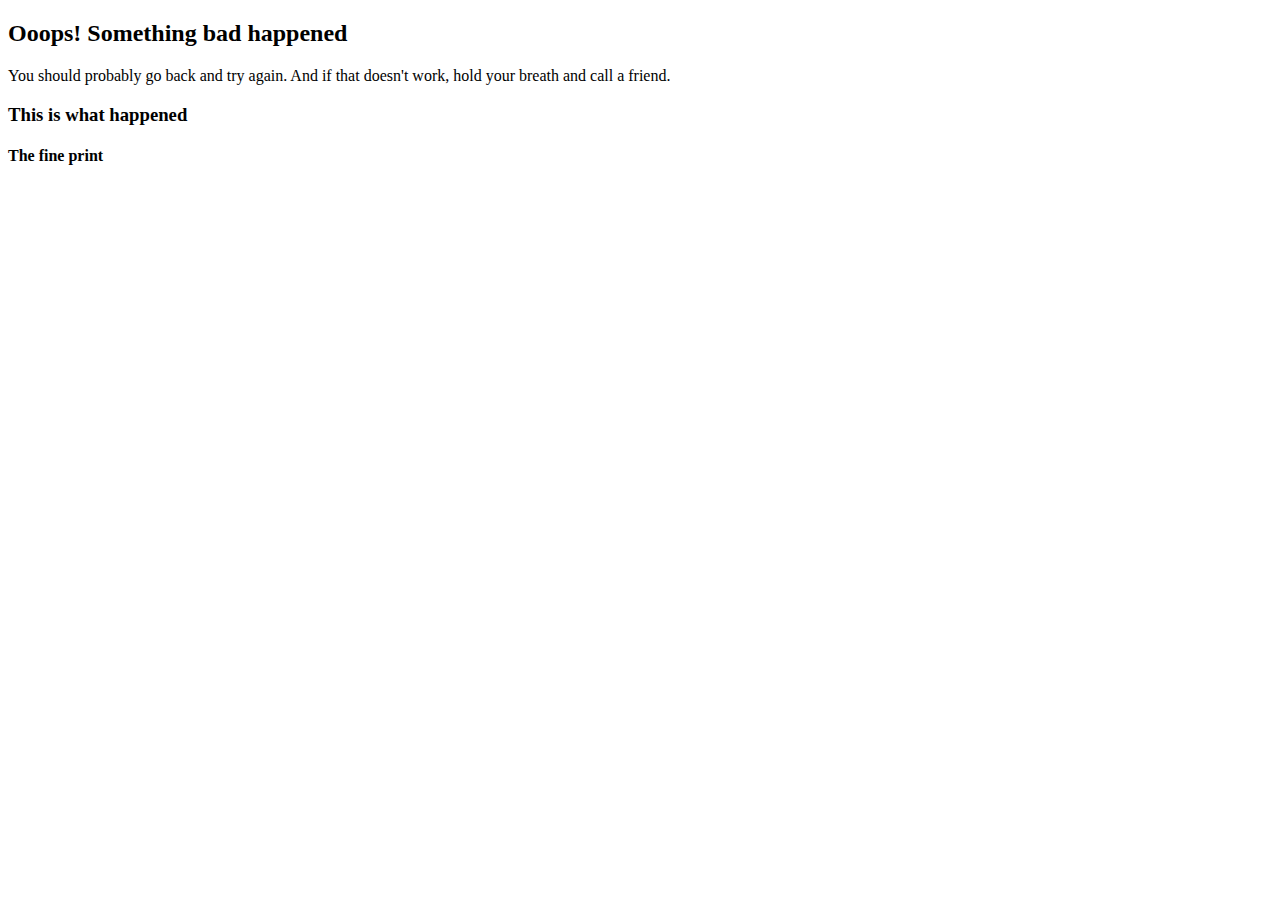
<file: target/classes/templates/exception.html>
<!DOCTYPE html>
<html
        xmlns:layout="http://www.ultraq.net.nz/thymeleaf/layout"
        layout:decorate="~{/layout.html}">
<head></head>
<body>
<div layout:fragment="contents">
    <h2>Ooops! Something bad happened</h2>
    <p>You should probably go back and try again.
    And if that doesn't work, hold your breath and call a friend.</p>

    <h3>This is what happened</h3>
    <div class="error" th:text="${exception.message}"></div>
    <h4>The fine print</h4>
    <div class="stacktrace" th:utext="${stacktrace}"></div>
</div>
</body>

</html>
</file>
